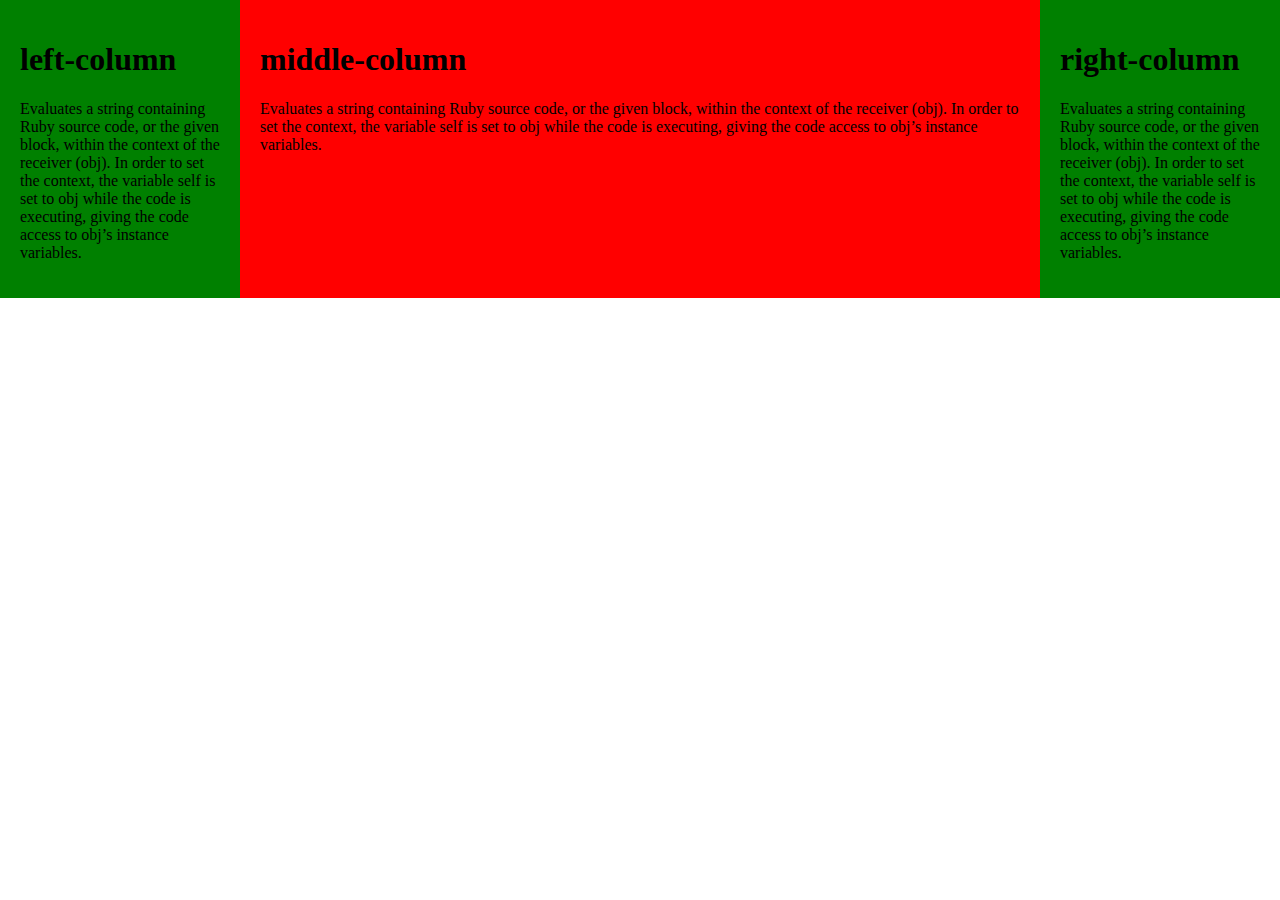
<file: index.html>
<!DOCTYPE>
<html>
	<head>
		<title>Response style</title>
		<link href="css/custom.css" type="text/css" rel="stylesheet">
	</head>
	<body>
	<div id="container">
		<div id="left">
			<h1>left-column</h1>
			<p>Evaluates a string containing Ruby source code, or the given block, within the context of the receiver (obj). In order to set the context, the variable self is set to obj while the code is executing, giving the code access to obj’s instance variables.</p>
		</div>
		<div id="content">
			<h1>middle-column</h1>
			<p>Evaluates a string containing Ruby source code, or the given block, within the context of the receiver (obj). In order to set the context, the variable self is set to obj while the code is executing, giving the code access to obj’s instance variables.</p>
		</div>
		<div id="right">
			<h1>right-column</h1>
			<p>Evaluates a string containing Ruby source code, or the given block, within the context of the receiver (obj). In order to set the context, the variable self is set to obj while the code is executing, giving the code access to obj’s instance variables.</p>
		</div>
	</div>
	</body>
</html>
</file>
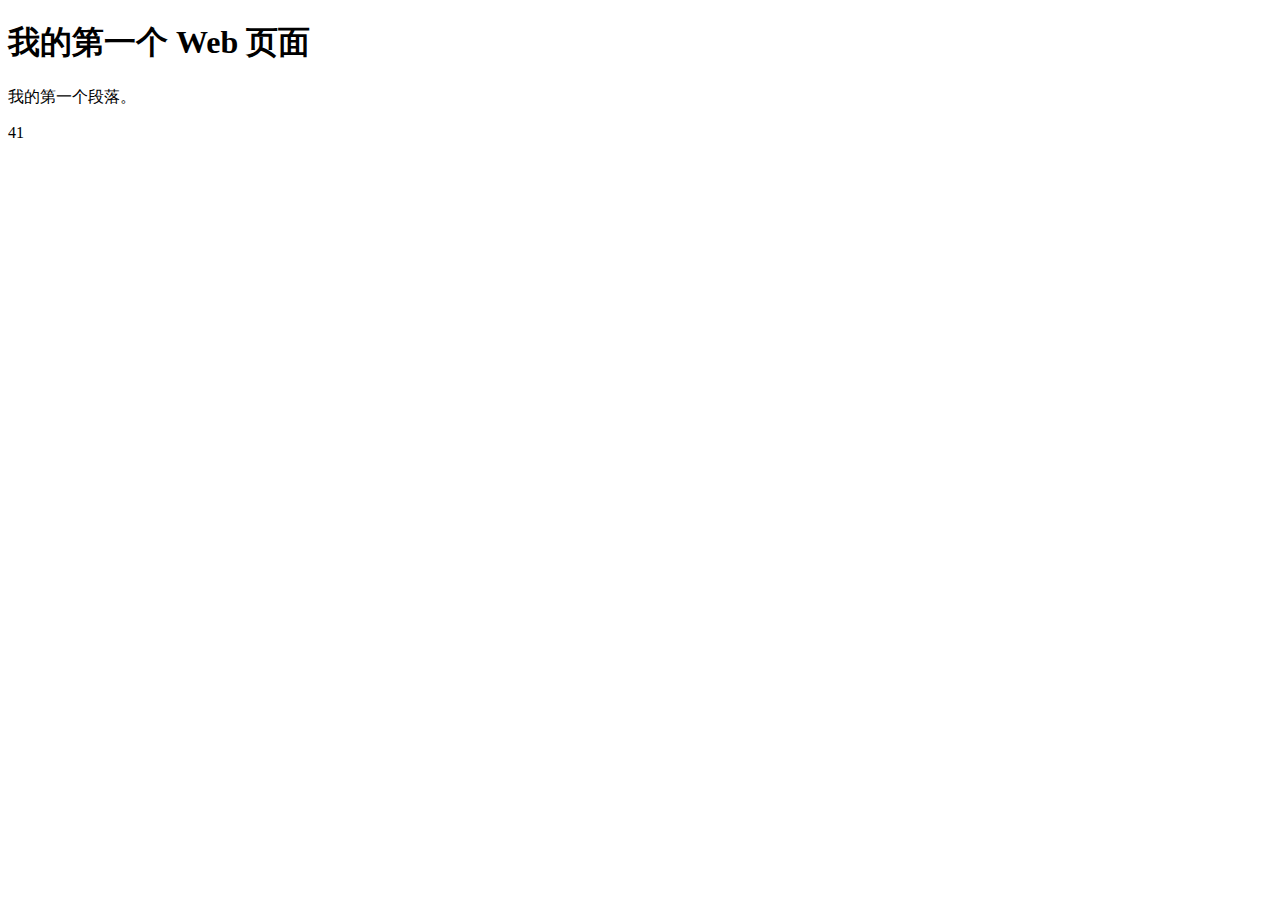
<file: 编程题/virus.html>
<!DOCTYPE html>
<html>
<head>
	<meta charset="UTF-8">
</head>
<body>

<h1>我的第一个 Web 页面</h1>

<p>我的第一个段落。</p>

<script>
function virusAdd(n){
        if( n < 4){
          return 1;
        }else{
          return  virusAdd(n -1)+virusAdd(n - 3);
        }
}

function virusAll(n){
  if (n <= 3)
              return virus_num = n + 1; 
              else{
                return virusAdd(n) + 2*virusAdd(n-1)+virusAdd(n-2)+virusAdd(n-3);
              }
}

document.write(virusAll(9));
</script>
</body>
</html>
</file>
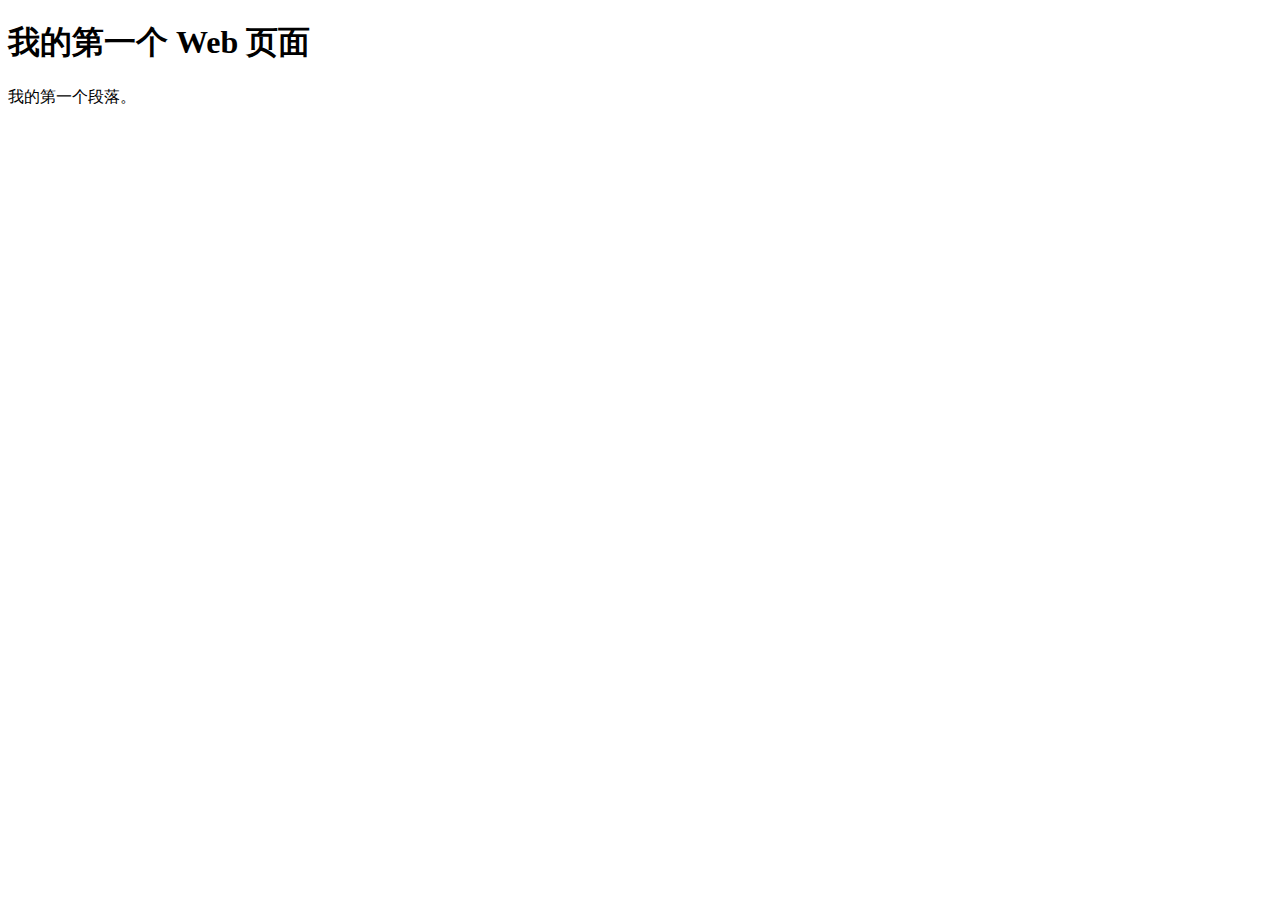
<file: 编程题/geek/virus.html>
<!DOCTYPE html>
<html>
<head>
	<meta charset="UTF-8">
	<script type="text/javascript" src="virus.js"></script>
</head>
<body>

<h1>我的第一个 Web 页面</h1>

<p>我的第一个段落。</p>

<script>

document.write(virus(6));
</script>
</body>
</html>
</file>
<file: css/custom.css>
/*more than 768px*/
@media screen and (min-width:768px){
body{
	margin:0;
}
#container{
	display: -moz-box;
	display: -webkit-box;
}
#left{
	padding: 20px;
	width:200px;
	background-color: green;
}

#content{
	padding: 20px;
	-moz-box-flex:1;
	-webkit-box-flex:1;
	background-color: red;
}

#right{
	padding: 20px;
	width:200px;
	background-color: green;
}
}
/*less than 768px*/
@media screen and (max-width:768px){
	body{
	margin:0;
}
#container{
	display: -moz-box;
	display: -webkit-box;
	-moz-box-orient:vertical;
	-webkit-box-orient:vertical;
}
#left{
	padding: 20px;
	-moz-box-flex:2;
	-webkit-box-flex:2;
	background-color: green;
}

#content{
	padding: 20px;
	-moz-box-flex:1;
	-webkit-box-flex:1;
	background-color: red;
}

#right{
	padding: 20px;
	-moz-box-flex:1;
	-webkit-box-flex:1;
	background-color: green;
}
}
</file>
